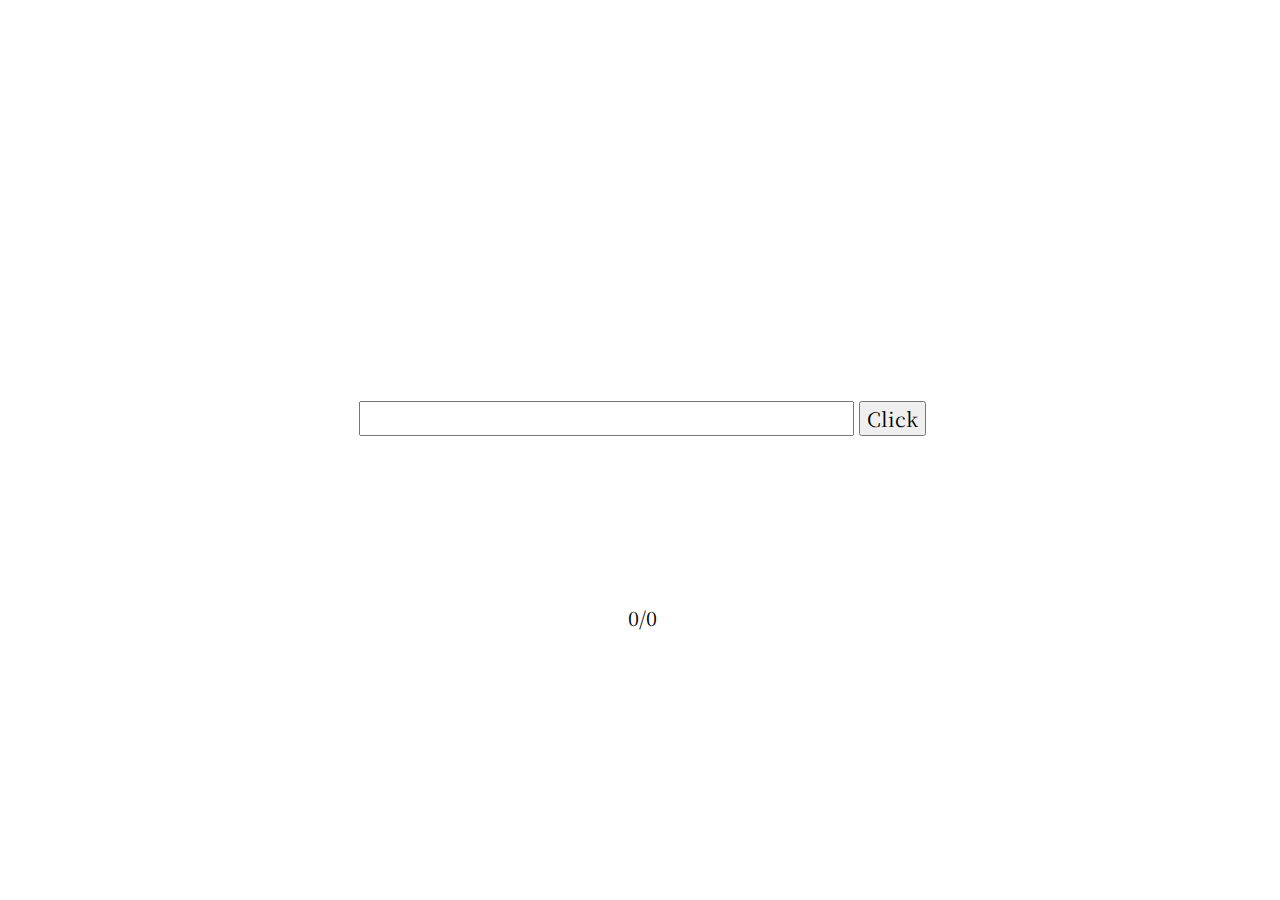
<file: projects/portfolio/typing_game/index.html>
<!DOCTYPE html>
<html lang="en">
<head>
    <meta charset="UTF-8">
    <meta name="viewport" content="width=device-width, initial-scale=1.0">
    <link rel="stylesheet" href="style.css">
    <script src="https://ajax.googleapis.com/ajax/libs/jquery/3.5.1/jquery.min.js"></script>
    <link href="https://fonts.googleapis.com/css2?family=Noto+Serif+JP:wght@200&display=swap" rel="stylesheet">
    <link rel="stylesheet" href="https://cdnjs.cloudflare.com/ajax/libs/font-awesome/4.7.0/css/font-awesome.min.css">

    <title>Document</title>
</head>
<body>
    <div class="flex-container"　autocomplete="off">
        
            
            <p class="vocab" id="vocab">&nbsp;<br>&nbsp;<br>&nbsp;</p>
        
        <div class="flex-item-right">
        <p id="kanji" class="kanji">&nbsp;</p>
        <input id="input" type="text" class="input" autocomplete="on">
        <button id="btn" class="button">Click</button>
        <p id="result" class="result">&nbsp;</p>
        <p id="correction" class="yomikata">&nbsp;</p>
        <p id="english">&nbsp;</p>
        <p><span id="correct">0</span><span>/</span><span id="incorrect">0</span></p> 
        </div>
        <!-- <div class="flex-item-last">
            <p>Twitterに「よくないね（dislike）」ボタンが導入されるかもしれません。同サービスのプロダクト責任者が、「検討している」と明らかにしています。</p>
            <p>プロダクト責任者Kayvon Beykpour氏が、「機能の開発よりも現実の問題に注力してほしい」というユーザーのツイートに答えて語ったもの。このユーザーはTwitterへの要望として「組織的な本物でない行動の削除」「嫌がらせと通報に関するユーザー体験の向上」「dislikeボタンや反対票を投じる機能」「ユーザーに害をなすデマ（への対策）」を挙げていました。</p>
        </div> -->
      </div>
      <script>
        $(document).ready(function(){
        $("#btn").click(function(){
        $("#kanji").fadeOut(1000);
        $("#kanji").fadeIn(1000);
        });
        });
        </script>
       <!--result fade in and out jquery-->
       <script>
        $('#input').keypress(function(event){
        var keycode = (event.keyCode ? event.keyCode : event.which);
        if(keycode == '13')
        {
        $("#result").fadeOut(1000);
        $("#result").fadeIn(1000);
        //$("#correction").fadeOut(2000);
        }
        });
        </script>
    <script src="app.js"></script>
</body>
</html>
</file>
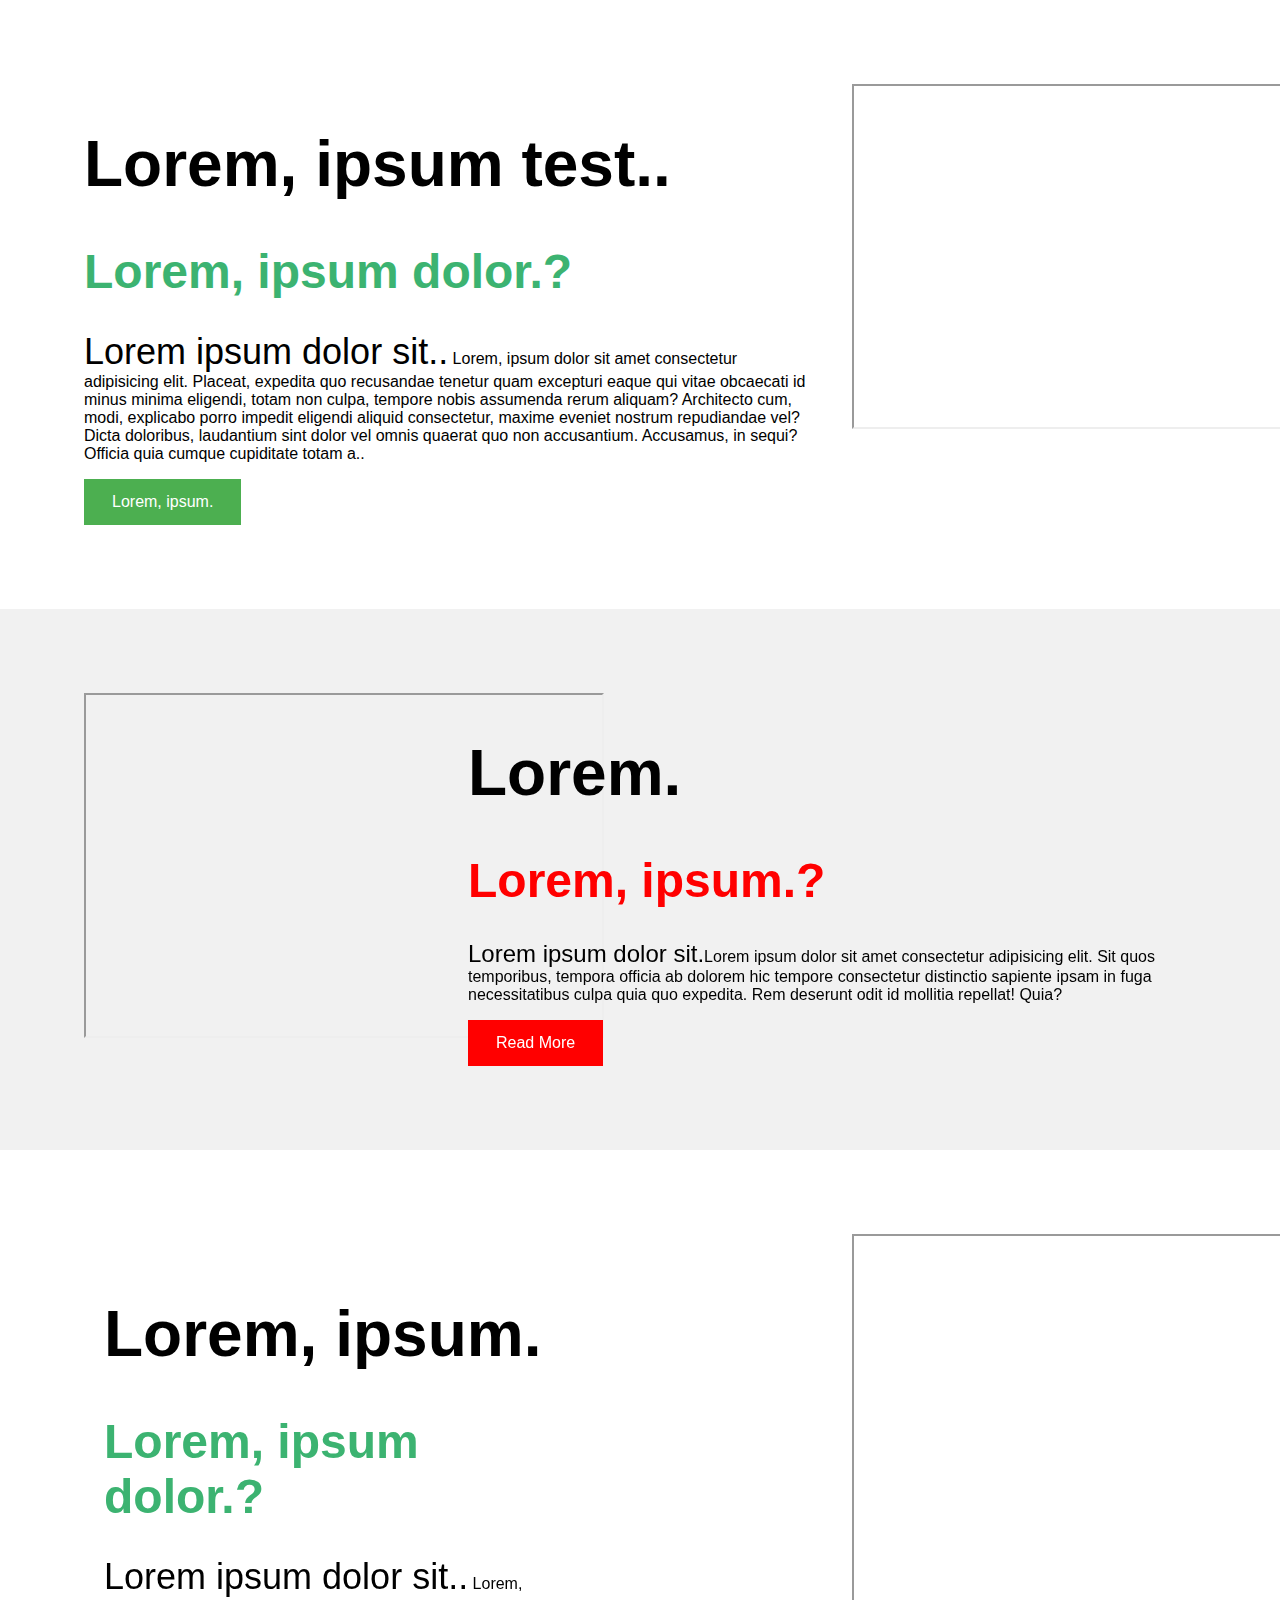
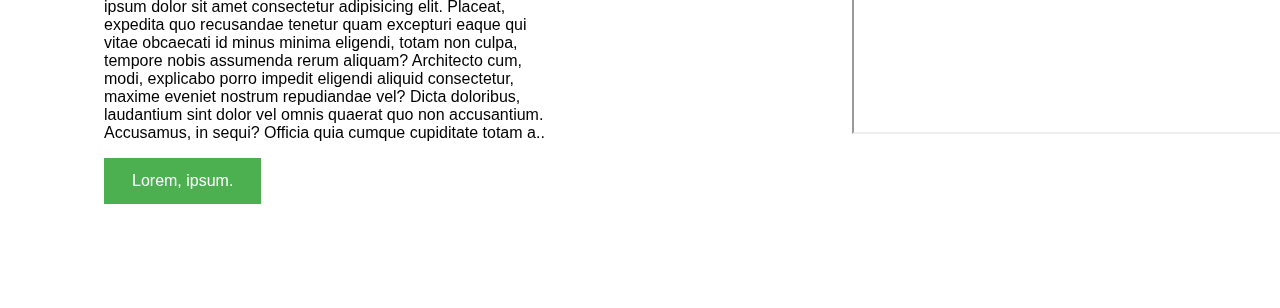
<file: projects/portfolio/video/index.html>
<!DOCTYPE html>
<html lang="en">
<head>
    <meta charset="UTF-8">
    <meta name="viewport" content="width=device-width, initial-scale=1.0">
    <link rel="stylesheet" href="style.css">
    <title>Videos</title>
</head>
<body>
      <!-- The App Section -->
      <div class="container">
        <div class="row">
          <div class="column-66">
            <h1 class="xlarge-font"><b>Lorem, ipsum test..</b></h1>
            <h1 class="large-font" style="color:MediumSeaGreen;"><b>Lorem, ipsum dolor.?</b></h1>
            <p><span style="font-size:36px">Lorem ipsum dolor sit..</span> Lorem, ipsum dolor sit amet consectetur adipisicing elit. Placeat, expedita quo recusandae tenetur quam excepturi eaque qui vitae obcaecati id minus minima eligendi, totam non culpa, tempore nobis assumenda rerum aliquam? Architecto cum, modi, explicabo porro impedit eligendi aliquid consectetur, maxime eveniet nostrum repudiandae vel? Dicta doloribus, laudantium sint dolor vel omnis quaerat quo non accusantium. Accusamus, in sequi? Officia quia cumque cupiditate totam a..</p>
            <button class="button">Lorem, ipsum.</button>
          </div>
          <div class="column-33">
              <iframe class="iframeRight" width="520" height="345" src="https://www.youtube.com/embed/HFIQIpC5_wY">
              </iframe>
          </div>
        </div>
      </div>
      
      <!-- Clarity Section -->
      <div class="container" style="background-color:#f1f1f1">
        <div class="row">
          <div class="column-33">
            <iframe class="iframeRight" width="520" height="345" src="https://www.youtube.com/embed/HFIQIpC5_wY">
            </iframe>
          </div>
          <div class="column-66">
            <h1 class="xlarge-font"><b>Lorem.</b></h1>
            <h1 class="large-font" style="color:red;"><b>Lorem, ipsum.?</b></h1>
            <p><span style="font-size:24px">Lorem ipsum dolor sit.</span>Lorem ipsum dolor sit amet consectetur adipisicing elit. Sit quos temporibus, tempora officia ab dolorem hic tempore consectetur distinctio sapiente ipsam in fuga necessitatibus culpa quia quo expedita. Rem deserunt odit id mollitia repellat! Quia?</p>
            <button class="button" style="background-color:red">Read More</button>
          </div>
        </div>
      </div>
      
      <!-- The App Section -->
      <div class="container">
        <div class="row">
          <div class="column-66">
            <div class="column-66">
              <h1 class="xlarge-font"><b>Lorem, ipsum.</b></h1>
              <h1 class="large-font" style="color:MediumSeaGreen;"><b>Lorem, ipsum dolor.?</b></h1>
              <p><span style="font-size:36px">Lorem ipsum dolor sit..</span> Lorem, ipsum dolor sit amet consectetur adipisicing elit. Placeat, expedita quo recusandae tenetur quam excepturi eaque qui vitae obcaecati id minus minima eligendi, totam non culpa, tempore nobis assumenda rerum aliquam? Architecto cum, modi, explicabo porro impedit eligendi aliquid consectetur, maxime eveniet nostrum repudiandae vel? Dicta doloribus, laudantium sint dolor vel omnis quaerat quo non accusantium. Accusamus, in sequi? Officia quia cumque cupiditate totam a..</p>
              <button class="button">Lorem, ipsum.</button>
          </div>
          </div>
          <div class="column-33">
            <iframe class="iframeRight" width="520" height="500" src="https://www.youtube.com/embed/HFIQIpC5_wY">
            </iframe>
          </div>
        </div>
      </div>
</body>
</html>
</file>
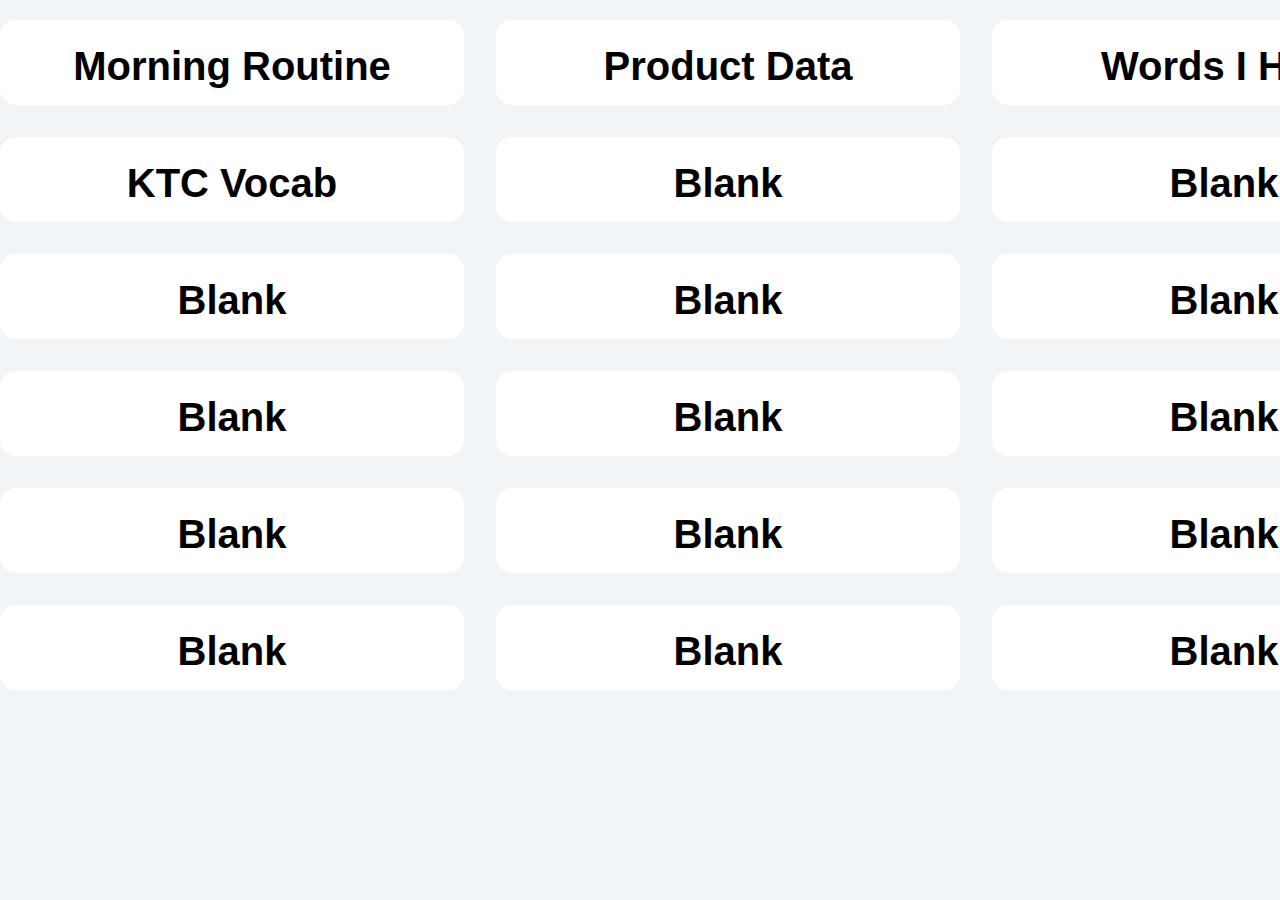
<file: projects/portfolio/work_vocab/index.html>
<!DOCTYPE html>
<html lang="en">
<head>
    <meta charset="UTF-8">
    <meta name="viewport" content="width=device-width, initial-scale=1.0">
    <link rel="stylesheet" href="style.css">
    <title>Document</title>
</head>
<body>
    <div class="quizlist">
       <a href="morning_routine/index.html">
        <div class="quiz">
            <h1>Morning Routine</h1>
        </div>
       </a>
    <a href="product_data/index.html">
        <div class="quiz">
            <h1>Product Data</h1>
        </div>
    </a><a href="words_i_hear/index.html">
        <div class="quiz">
            <h1>Words I Hear</h1>
        </div>
    </a>
    <a href="KTJ_spreadsheet/index.html">
        <div class="quiz">
            <h1>KTC Vocab</h1>
        </div>
    </a>
    <a href="">
        <div class="quiz">
            <h1>Blank</h1>
        </div>
    </a><a href="words_i_hear/index.html">
        <div class="quiz">
            <h1>Blank</h1>
        </div>
    </a>
    <a href="KTJ_spreadsheet/index.html">
        <div class="quiz">
            <h1>Blank</h1>
        </div>
    </a>
    <a href="">
        <div class="quiz">
            <h1>Blank</h1>
        </div>
    </a><a href="words_i_hear/index.html">
        <div class="quiz">
            <h1>Blank</h1>
        </div>
    </a>
    <a href="KTJ_spreadsheet/index.html">
        <div class="quiz">
            <h1>Blank</h1>
        </div>
    </a>
    <a href="">
        <div class="quiz">
            <h1>Blank</h1>
        </div>
    </a><a href="words_i_hear/index.html">
        <div class="quiz">
            <h1>Blank</h1>
        </div>
    </a>
    <a href="KTJ_spreadsheet/index.html">
        <div class="quiz">
            <h1>Blank</h1>
        </div>
    </a>
    <a href="">
        <div class="quiz">
            <h1>Blank</h1>
        </div>
    </a><a href="words_i_hear/index.html">
        <div class="quiz">
            <h1>Blank</h1>
        </div>
    </a>
    <a href="KTJ_spreadsheet/index.html">
        <div class="quiz">
            <h1>Blank</h1>
        </div>
    </a>
    <a href="">
        <div class="quiz">
            <h1>Blank</h1>
        </div>
    </a><a href="words_i_hear/index.html">
        <div class="quiz">
            <h1>Blank</h1>
        </div>
    </a>
    </div>
    
</body>
</html>
</file>
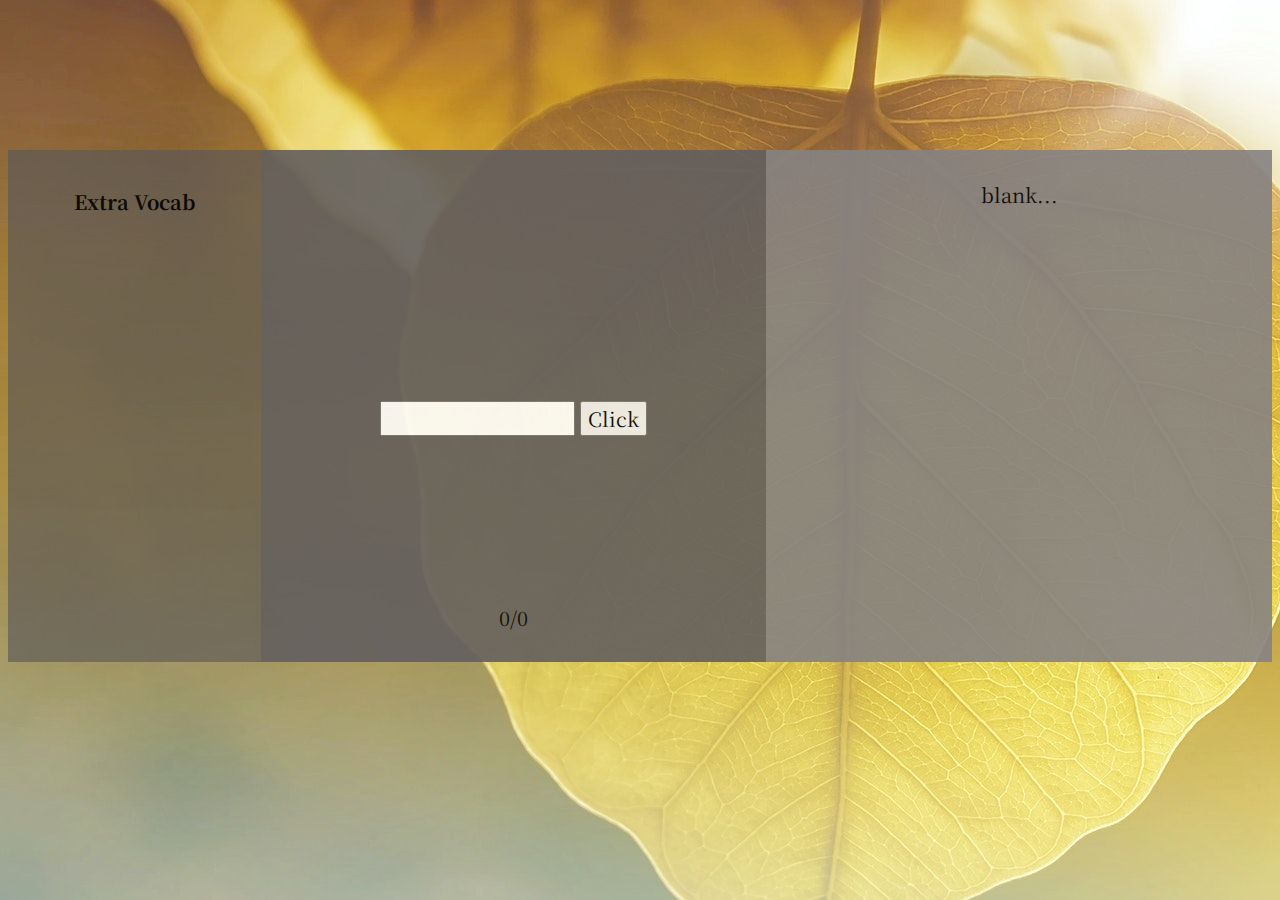
<file: projects/portfolio/work_vocab/blank_game/index.html>
<!DOCTYPE html>
<html lang="en">
<head>
    <meta charset="UTF-8">
    <meta name="viewport" content="width=device-width, initial-scale=1.0">
    <link rel="stylesheet" href="style.css">
    <script src="https://ajax.googleapis.com/ajax/libs/jquery/3.5.1/jquery.min.js"></script>
    <link href="https://fonts.googleapis.com/css2?family=Noto+Serif+JP:wght@200&display=swap" rel="stylesheet">
    <link rel="stylesheet" href="https://cdnjs.cloudflare.com/ajax/libs/font-awesome/4.7.0/css/font-awesome.min.css">

    <title>Document</title>
</head>
<body>
    <div class="flex-container">
        <div class="flex-item-left">
            <h4>Extra Vocab</h4>
            <p class="vocab" id="vocab">&nbsp;<br>&nbsp;<br>&nbsp;</p>
        </div>
        <div class="flex-item-right">
        <p id="kanji" class="kanji">&nbsp;</p>
        <input id="input" type="text" class="input">
        <button id="btn" class="button">Click</button>
        <p id="result" class="result">&nbsp;</p>
        <p id="correction" class="yomikata">&nbsp;</p>
        <p id="english">&nbsp;</p>
        <p><span id="correct">0</span><span>/</span><span id="incorrect">0</span></p>
        </div>
        <div class="flex-item-last">
           <p>blank...</p>
        </div>
      </div>
      <script>
        $(document).ready(function(){
        $("#btn").click(function(){
        $("#kanji").fadeOut(1000);
        $("#kanji").fadeIn(1000);
        });
        });
        </script>
       <!--result fade in and out jquery-->
       <script>
        $('#input').keypress(function(event){
        var keycode = (event.keyCode ? event.keyCode : event.which);
        if(keycode == '13')
        {
        $("#result").fadeOut(1000);
        $("#result").fadeIn(1000);
        //$("#correction").fadeOut(2000);
        }
        });
        </script>
    <script src="app.js"></script>
</body>
</html>
</file>
<file: projects/portfolio/typing_game/style.css>
* {
  box-sizing: border-box;
  font-family: "Noto Serif JP";
  font-size: 20px;
}
/* body {
  background-color: rgb(49, 47, 47);
} */

.flex-container {
  margin-top: 150px;
  display: flex;
  flex-wrap: wrap;
  font-size: 30px;
  text-align: center;
  height: 500px;
}

.flex-item-left {
  /* background-color: rgba(92, 89, 89, 0.733); */
  padding: 10px;
  flex: 20%;
  /*height: 500px;*/
}

.flex-item-right {
  /* background-color: rgb(99, 95, 95); */
  padding: 10px;
  flex: 40%;
}
.kanji {
  font-size: 70px;
}
.input {
  width: 40%;
  }

.flex-item-last {
  /* background-color: rgb(134, 130, 130); */
  padding: 10px;
  flex: 40%;
}
.underline {
  width: 100px;
  height: 10px;
  /* background-color: #333; */
  margin: auto;
}

/* Responsive layout - makes a one column-layout instead of a two-column layout */
@media (max-width: 800px) {
  .flex-container {
    margin-top: 0px;
  }
  .flex-item-right,
  .flex-item-left,
  .flex-item-last {
    flex: 100%;
  }
}
</file>
<file: projects/portfolio/video/style.css>
* {
    box-sizing:border-box;
  }
  
  body {
    margin: 0;
    font-family: Arial, Helvetica, sans-serif;
  }
  
  .container {
    padding: 64px;
  }
  
  .row:after {
    content: "";
    display: table;
    clear: both
  }
  
  .column-66 {
    float: left;
    width: 66.66666%;
    padding: 20px;
  }
  
  .column-33 {
    float: left;
    width: 33.33333%;
    padding: 20px;
  }
  
  .large-font {
    font-size: 48px;
  }
  
  .xlarge-font {
    font-size: 64px
  }
  
  .button {
    border: none;
    color: white;
    padding: 14px 28px;
    font-size: 16px;
    cursor: pointer;
    background-color: #4CAF50;
  }
  
  img {
    display: block;
    height: auto;
    max-width: 100%;
  }
  
  @media screen and (max-width: 1000px) {
    .column-66,
    .column-33 {
      width: 100%;
      text-align: center;
    }
    img {
      margin: auto;
    }
  }
</file>
<file: projects/portfolio/work_vocab/style.css>
* {
  margin: 0;
  padding: 0;
  box-sizing: border-box;
}
body {
  font-family: -apple-system, BlinkMacSystemFont, "Segoe UI", Roboto, Oxygen,
    Ubuntu, Cantarell, "Open Sans", "Helvetica Neue", sans-serif;
  background: #f1f5f8;
  color: #222;
}
.quizlist {
  margin: 5rem auto;
  margin-top: 20px;
  display: grid;
  gap: 2rem;
}
@media screen and (min-width: 768px) {
  .quizlist {
    grid-template-columns: repeat(3, 1fr);
  }
}
a {
  text-decoration: none;
  color: black;
}
a:hover {
  color: blue;
}
.quiz {
  background: #fff;
  border-radius: 1rem;
  padding: 1rem 2rem;
  text-align: center;
}
.quiz h1 {
  margin-top: 0.5rem;
  font-size: 40px;
  width: 400px;
}
</file>
<file: projects/portfolio/work_vocab/blank_game/style.css>
* {
  box-sizing: border-box;
  font-family: "Noto Serif JP";
  font-size: 20px;
}
body {
  /* background-color: rgb(49, 47, 47); */
  background-image: url(leaves.jpg);
}

.flex-container {
  margin-top: 150px;
  display: flex;
  flex-wrap: wrap;
  font-size: 30px;
  text-align: center;
  height: 500px;
  opacity: 0.9;
}

.flex-item-left {
  background-color: rgba(92, 89, 89, 0.733);
  padding: 10px;
  flex: 20%;
  /*height: 500px;*/
}

.flex-item-right {
  background-color: rgb(99, 95, 95);
  padding: 10px;
  flex: 40%;
}
.kanji {
  font-size: 70px;
}
.input {
  width: 40%;
}

.flex-item-last {
  background-color: rgb(134, 130, 130);
  padding: 10px;
  flex: 40%;
}
.underline {
  width: 100px;
  height: 10px;
  background-color: #333;
  margin: auto;
}

/* Responsive layout - makes a one column-layout instead of a two-column layout */
@media (max-width: 800px) {
  .flex-container {
    margin-top: 0px;
  }
  .flex-item-right,
  .flex-item-left,
  .flex-item-last {
    flex: 100%;
  }
}
</file>
